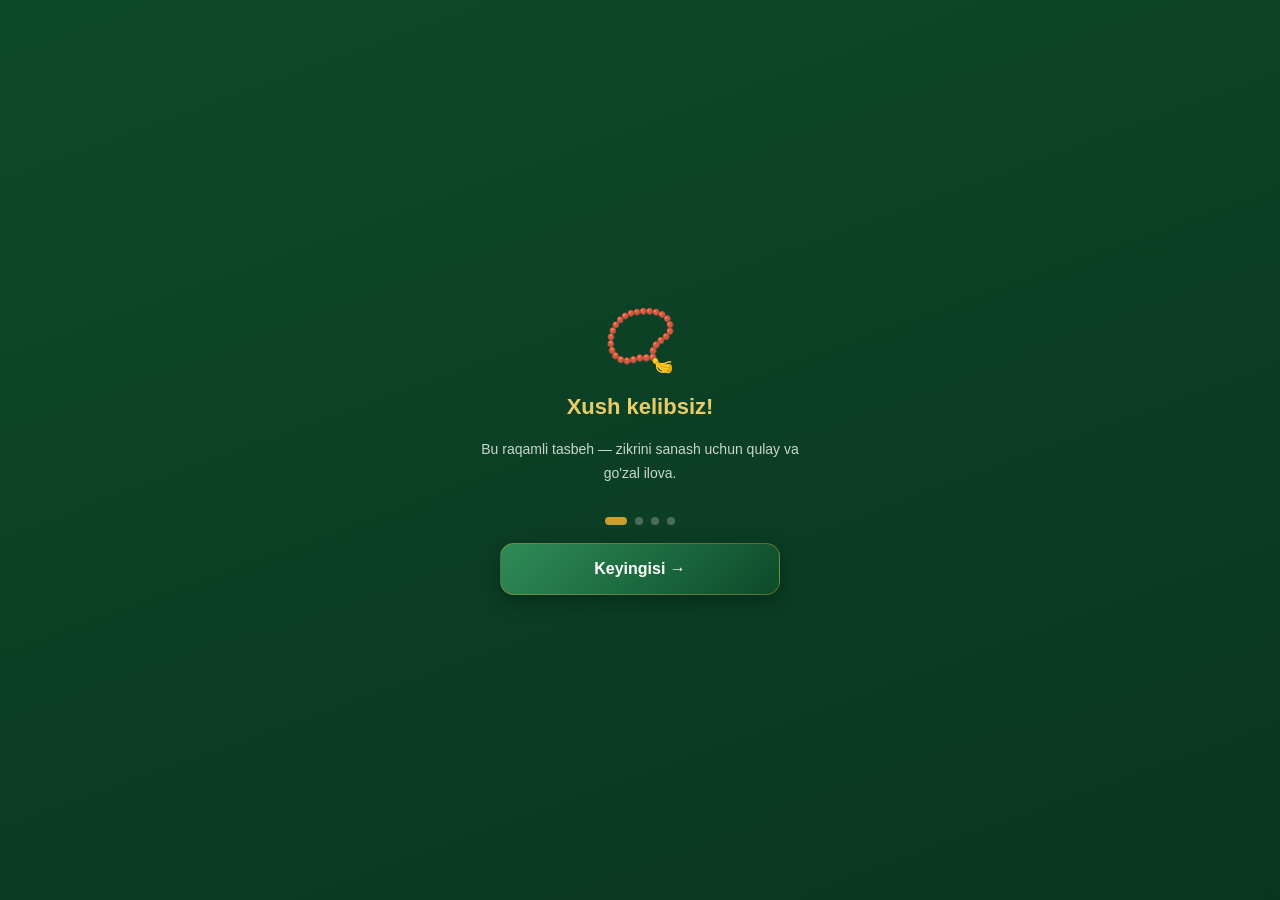
<file: index.html>
<!DOCTYPE html>
<html>
<head>
<meta charset="UTF-8">
<meta name="viewport" content="width=device-width, initial-scale=1, user-scalable=no">
<title>Tasbeh</title>
<link href="https://fonts.googleapis.com/css2?family=Amiri:wght@400;700&display=swap" rel="stylesheet">
<link rel="stylesheet" href="style.css">
</head>
<body>

<!-- ONBOARDING -->
<div id="onboard">
  <div class="ob-slides">
    <div class="ob-slide active"><div class="ob-icon">📿</div><div class="ob-title">Xush kelibsiz!</div><div class="ob-desc">Bu raqamli tasbeh — zikrini sanash uchun qulay va go'zal ilova.</div></div>
    <div class="ob-slide"><div class="ob-icon">🪣</div><div class="ob-title">Shishali chelak</div><div class="ob-desc">Har bosilganda pufakcha chelakka tushadi. Limitga yetganda chelak surilib yangi keladi.</div></div>
    <div class="ob-slide"><div class="ob-icon">⭐</div><div class="ob-title">Daraja tizimi</div><div class="ob-desc">Har zikr uchun ball. Duo kuchliroq va limit ko'p bo'lsa — ko'proq ball!</div></div>
    <div class="ob-slide"><div class="ob-icon">🌿</div><div class="ob-title">Tayyor!</div><div class="ob-desc">Duo va chegara surish orqali tanlang yoki o'zingiz kiriting.</div></div>
  </div>
  <div class="ob-dots">
    <div class="ob-dot active"></div><div class="ob-dot"></div><div class="ob-dot"></div><div class="ob-dot"></div>
  </div>
  <button class="ob-btn" id="obBtn" onclick="obNext()">Keyingisi →</button>
</div>

<!-- SCREEN 1 -->
<div id="screen-select">
  <div class="bismillah">بِسْمِ اللَّهِ الرَّحْمَٰنِ الرَّحِيمِ</div>
  <div class="bismillah-tr">Bismillahir rohmanir rohiym</div>

  <div class="sel-logo">📿</div>
  <div class="sel-title">Tasbeh</div>
  <div class="sel-sub">Duo va chegara tanlang</div>

  <div class="picker-section">
    <div class="picker-label">Duo</div>
    <div class="picker-outer">
      <div class="picker-highlight"></div>
      <div class="picker-scroll" id="duoPicker"></div>
    </div>
  </div>

  <div class="custom-dua-wrap">
    <input type="text" id="customDua" placeholder="Yoki o'z duoingizni yozing..." maxlength="80">
  </div>

  <div class="picker-section">
    <div class="picker-label">Chegara</div>
    <div class="picker-outer">
      <div class="picker-highlight"></div>
      <div class="picker-scroll" id="limitPicker"></div>
    </div>
  </div>

  <button class="start-btn" onclick="startTasbeh()">Boshlash →</button>
</div>

<!-- SCREEN 2 -->
<div id="screen-main">
  <div class="topbar">
    <button class="back-btn" onclick="goBack()">←</button>
    <div class="main-duo-name" id="mainDuoName">Subhanalloh</div>
    <div class="level-badge" id="levelBadge"><span class="star">🌱</span><span id="levelText">1-daraja</span></div>
  </div>

  <div class="top-arabic">بِسْمِ اللَّهِ</div>

  <div class="bucket-area">
    <div class="bucket" id="bucket">
      <div class="bucket-fill" id="bucketFill"></div>
      <div class="bucket-label" id="bucketLabel">0</div>
    </div>
  </div>

  <div id="count">0</div>

  <div class="tupButton main-btn-wrap">
    <button onclick="increment()" type="button" id="mainBtn">Bosing</button>
  </div>

  <button class="reset-btn" onclick="reset()">🔄 Qayta boshlash</button>
</div>
<script src="main.js"></script>
</body>
</html>
</file>
<file: style.css>
:root{
  --g1:#0d4a2a;--g2:#1a6b40;--g3:#2e8c56;
  --gold:#c9a030;--gold2:#e8cc6a;
  --cream:#faf6ec;--card:rgba(255,255,255,0.92);
  --text:#0d2e1a;--text2:#3a5c42;--text3:#7a9a82;
  --shadow:rgba(13,74,42,0.15);
}
*{margin:0;padding:0;box-sizing:border-box;-webkit-tap-highlight-color:transparent;}
body{background:var(--cream);min-height:100vh;font-family:'Segoe UI',sans-serif;color:var(--text);overflow-x:hidden;}
body::before{content:'';position:fixed;inset:0;background:radial-gradient(circle at 20% 20%,rgba(46,140,86,0.07) 0%,transparent 50%),radial-gradient(circle at 80% 80%,rgba(201,160,48,0.07) 0%,transparent 50%);pointer-events:none;z-index:0;}

/* ══ ONBOARDING ══ */
#onboard{position:fixed;inset:0;z-index:1000;background:linear-gradient(160deg,var(--g1),#0a3520);display:flex;flex-direction:column;align-items:center;justify-content:center;padding:30px 28px 40px;}
.ob-slides{width:100%;max-width:340px;}
.ob-slide{display:none;flex-direction:column;align-items:center;text-align:center;gap:18px;padding:10px 0;animation:obFade .5s ease;}
.ob-slide.active{display:flex;}
@keyframes obFade{from{opacity:0;transform:translateY(14px)}to{opacity:1;transform:translateY(0)}}
.ob-icon{font-size:60px;}
.ob-title{font-size:22px;font-weight:700;color:var(--gold2);}
.ob-desc{font-size:14px;color:rgba(255,255,255,.78);line-height:1.7;}
.ob-dots{display:flex;gap:8px;margin:22px 0 18px;}
.ob-dot{width:8px;height:8px;border-radius:50%;background:rgba(255,255,255,.25);transition:all .3s;}
.ob-dot.active{background:var(--gold);width:22px;border-radius:4px;}
.ob-btn{width:100%;max-width:280px;height:52px;border-radius:14px;background:linear-gradient(135deg,var(--g3),var(--g1));color:#fff;font-size:16px;font-weight:700;cursor:pointer;border:1.5px solid rgba(201,160,48,.4);box-shadow:0 6px 20px rgba(0,0,0,.3);}

/* ══ SCREEN 1 ══ */
#screen-select{display:none;flex-direction:column;align-items:center;min-height:100vh;padding:24px 22px 30px;position:relative;z-index:1;}

/* Bismillah */
.bismillah{
  font-family:'Amiri','Scheherazade New',serif;
  font-size:28px;color:var(--gold);
  text-align:center;margin-bottom:6px;
  line-height:1.6;
  text-shadow:0 1px 4px rgba(201,160,48,.25);
  direction:rtl;
}
.bismillah-tr{font-size:11px;color:var(--text3);text-align:center;margin-bottom:18px;}

.sel-logo{font-size:36px;text-align:center;}
.sel-title{font-size:26px;font-weight:800;color:var(--g1);letter-spacing:1px;text-align:center;margin-bottom:2px;}
.sel-sub{font-size:12px;color:var(--text3);text-align:center;margin-bottom:22px;}

.picker-section{width:100%;max-width:340px;margin-bottom:16px;}
.picker-label{font-size:11px;font-weight:700;color:var(--g2);letter-spacing:1px;text-transform:uppercase;margin-bottom:6px;padding-left:2px;}

/* NO BORDER */
.picker-outer{position:relative;border-radius:16px;overflow:hidden;background:var(--card);box-shadow:0 4px 16px var(--shadow);}
.picker-outer::before,.picker-outer::after{content:'';position:absolute;left:0;right:0;z-index:10;pointer-events:none;}
.picker-outer::before{top:0;height:56px;background:linear-gradient(to bottom,var(--card) 30%,transparent);}
.picker-outer::after{bottom:0;height:56px;background:linear-gradient(to top,var(--card) 30%,transparent);}
/* highlight NO border */
.picker-highlight{position:absolute;left:10px;right:10px;top:50%;transform:translateY(-50%);height:52px;border-radius:10px;background:linear-gradient(135deg,rgba(46,140,86,.08),rgba(201,160,48,.06));pointer-events:none;z-index:5;}

.picker-scroll{height:156px;overflow-y:scroll;overflow-x:hidden;-ms-overflow-style:none;scrollbar-width:none;cursor:grab;}
.picker-scroll:active{cursor:grabbing;}
.picker-scroll::-webkit-scrollbar{display:none;}
.picker-item{height:52px;display:flex;align-items:center;justify-content:center;font-size:14px;font-weight:500;color:rgba(58,92,66,.32);user-select:none;padding:0 16px;text-align:center;line-height:1.3;transition:color .3s,font-size .3s,font-weight .3s;}
.picker-item.selected{color:var(--g1);font-size:16px;font-weight:700;}

/* Custom dua input */
.custom-dua-wrap{width:100%;max-width:340px;margin-bottom:16px;}
.custom-dua-wrap input{
  width:100%;height:48px;border-radius:12px;
  border:none;
  background:var(--card);box-shadow:0 3px 12px var(--shadow);
  padding:0 14px;font-size:15px;color:var(--g1);outline:none;
}
.custom-dua-wrap input::placeholder{color:rgba(58,92,66,.4);}
.custom-dua-wrap input:focus{box-shadow:0 3px 12px var(--shadow),0 0 0 2px rgba(46,140,86,.2);}

.start-btn{width:100%;max-width:340px;height:54px;background:linear-gradient(135deg,var(--g3),var(--g1));color:#fff;border:none;border-radius:16px;font-size:17px;font-weight:700;cursor:pointer;letter-spacing:.5px;box-shadow:0 8px 22px rgba(13,74,42,.3);}

/* ══ SCREEN 2 ══ */
#screen-main{display:none;flex-direction:column;align-items:center;min-height:100vh;padding:0 20px 30px;position:relative;z-index:1;}
.topbar{width:100%;max-width:400px;display:flex;align-items:center;justify-content:space-between;padding:14px 0 10px;}
.back-btn{width:36px;height:36px;border-radius:50%;background:var(--card);border:none;font-size:18px;cursor:pointer;color:var(--g2);display:flex;align-items:center;justify-content:center;box-shadow:0 2px 8px var(--shadow);}
.main-duo-name{font-size:14px;font-weight:700;color:var(--g1);flex:1;text-align:center;padding:0 6px;}
.level-badge{display:flex;align-items:center;gap:4px;background:linear-gradient(135deg,var(--gold),#a07820);color:#fff;font-size:10px;font-weight:700;padding:5px 9px;border-radius:20px;box-shadow:0 3px 10px rgba(201,160,48,.4);white-space:nowrap;}
.level-badge .star{font-size:12px;}

/* top arabcha */
.top-arabic{font-family:'Amiri','Scheherazade New',serif;font-size:20px;color:rgba(201,160,48,.7);text-align:center;margin-bottom:6px;direction:rtl;letter-spacing:1px;}

.bucket-area{display:flex;flex-direction:column;align-items:center;margin:2px 0 14px;}
.bucket{position:relative;border-radius:6px 6px 16px 16px;border:2px solid rgba(46,140,86,.45);background:rgba(255,255,255,.22);backdrop-filter:blur(14px);-webkit-backdrop-filter:blur(14px);overflow:hidden;box-shadow:0 6px 24px rgba(13,74,42,.15),inset 0 1px 0 rgba(255,255,255,.7);transition:transform .45s cubic-bezier(.4,0,.2,1),opacity .45s ease;}
.bucket::before{content:'';position:absolute;top:0;left:8px;width:28%;height:100%;background:linear-gradient(180deg,rgba(255,255,255,.45),transparent 70%);z-index:3;pointer-events:none;border-radius:4px;}
.bucket-fill{position:absolute;bottom:0;left:0;right:0;background:linear-gradient(180deg,rgba(74,173,114,.25),rgba(30,107,64,.55));height:0%;transition:height .35s ease;z-index:1;}
.bucket-fill::after{content:'';position:absolute;top:-4px;left:-10%;width:120%;height:8px;background:rgba(255,255,255,.35);border-radius:50%;}
.bucket-label{position:absolute;width:100%;text-align:center;top:50%;transform:translateY(-50%);font-size:13px;font-weight:700;color:var(--g1);z-index:4;text-shadow:0 1px 3px rgba(255,255,255,.9);}

#count{font-size:72px;font-weight:800;color:var(--g1);margin:6px 0 20px;line-height:1;text-shadow:0 2px 8px rgba(13,74,42,.15);}

.main-btn-wrap{position:relative;}
.tupButton button{width:180px;height:180px;border-radius:50%;border:none;cursor:pointer;background:conic-gradient(from 180deg,var(--g1) 0deg,var(--g3) 120deg,var(--g2) 240deg,var(--g1) 360deg);color:#fff;font-size:16px;font-weight:700;letter-spacing:.5px;box-shadow:0 12px 32px rgba(13,74,42,.4),inset 0 2px 6px rgba(255,255,255,.2);transition:transform .1s,box-shadow .1s;position:relative;overflow:hidden;}
.tupButton button::before{content:'';position:absolute;inset:0;border-radius:50%;background:radial-gradient(circle at 35% 30%,rgba(255,255,255,.2),transparent 60%);}
.tupButton button:active{transform:scale(.94);box-shadow:0 5px 14px rgba(13,74,42,.35);}

.reset-btn{margin-top:22px;padding:11px 28px;border-radius:12px;border:none;background:var(--card);color:var(--text2);font-size:14px;cursor:pointer;box-shadow:0 2px 8px var(--shadow);}

/* BUBBLE */
.bubble{position:fixed;border-radius:50%;pointer-events:none;z-index:999;background:radial-gradient(circle at 30% 28%,rgba(255,255,255,.9),rgba(180,230,200,.4) 45%,rgba(46,140,86,.12) 100%);box-shadow:inset 0 0 5px rgba(255,255,255,.7),0 2px 8px rgba(13,74,42,.1);}

/* LEVEL UP */
.level-up-popup{position:fixed;top:50%;left:50%;transform:translate(-50%,-50%) scale(.7);background:linear-gradient(135deg,var(--g1),#0a2e18);color:#fff;border-radius:20px;padding:28px 38px;text-align:center;z-index:2000;box-shadow:0 20px 60px rgba(0,0,0,.4);border:1.5px solid rgba(201,160,48,.4);animation:popIn .5s cubic-bezier(.34,1.56,.64,1) forwards;opacity:0;}
@keyframes popIn{to{transform:translate(-50%,-50%) scale(1);opacity:1;}}
.level-up-popup h2{color:var(--gold2);font-size:20px;margin-bottom:6px;}
.level-up-popup p{font-size:13px;color:rgba(255,255,255,.8);}
.level-up-popup .big{font-size:44px;margin:10px 0;}
</file>
